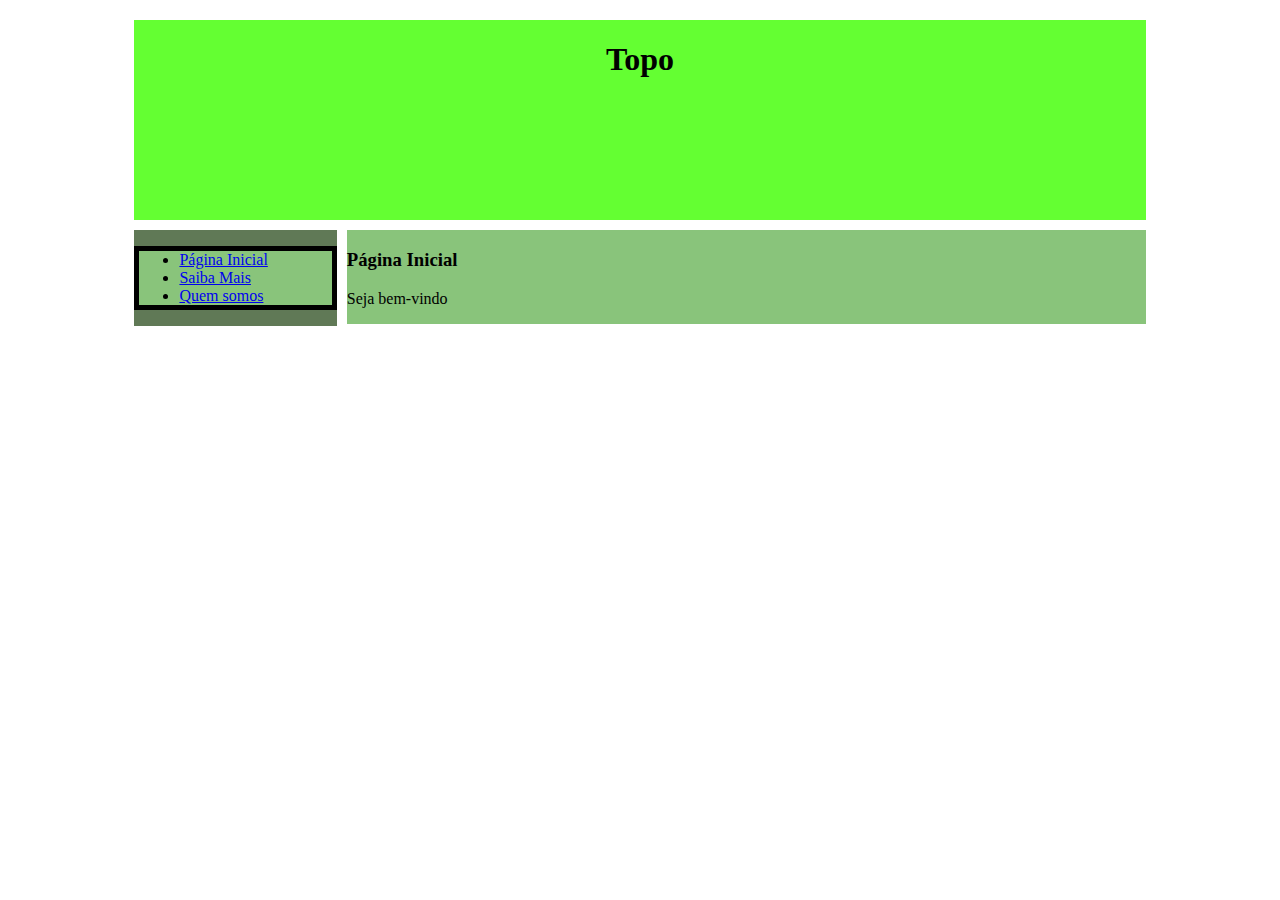
<file: index.html>
<!DOCTYPE html>
<html lang="pt-br">
<head>
    <meta charset="UTF-8">
    <meta name="viewport" content="width=device-width, initial-scale=1.0">
    <title>Aula Link</title>
    <link rel="stylesheet" href="css/estilos.css">
</head>
<body>
    <div id="container">
        <div id="header">
            <h1>Topo</h1>
        </div>
        <div id="nav">
            <ul>
                <li>
                    <a href="index.html">Página Inicial</a>
                </li>
                <li>
                    <a href="sobre.html">Saiba Mais</a>
                </li>
                <li>
                    <a href="quemsomos.html">Quem somos</a>
                </li>
            </ul>
        </div>
        <div id="content">
            <h3>Página Inicial</h3>
            <p>Seja bem-vindo</p>
        </div>
    </div>
</body>
</html>
</file>
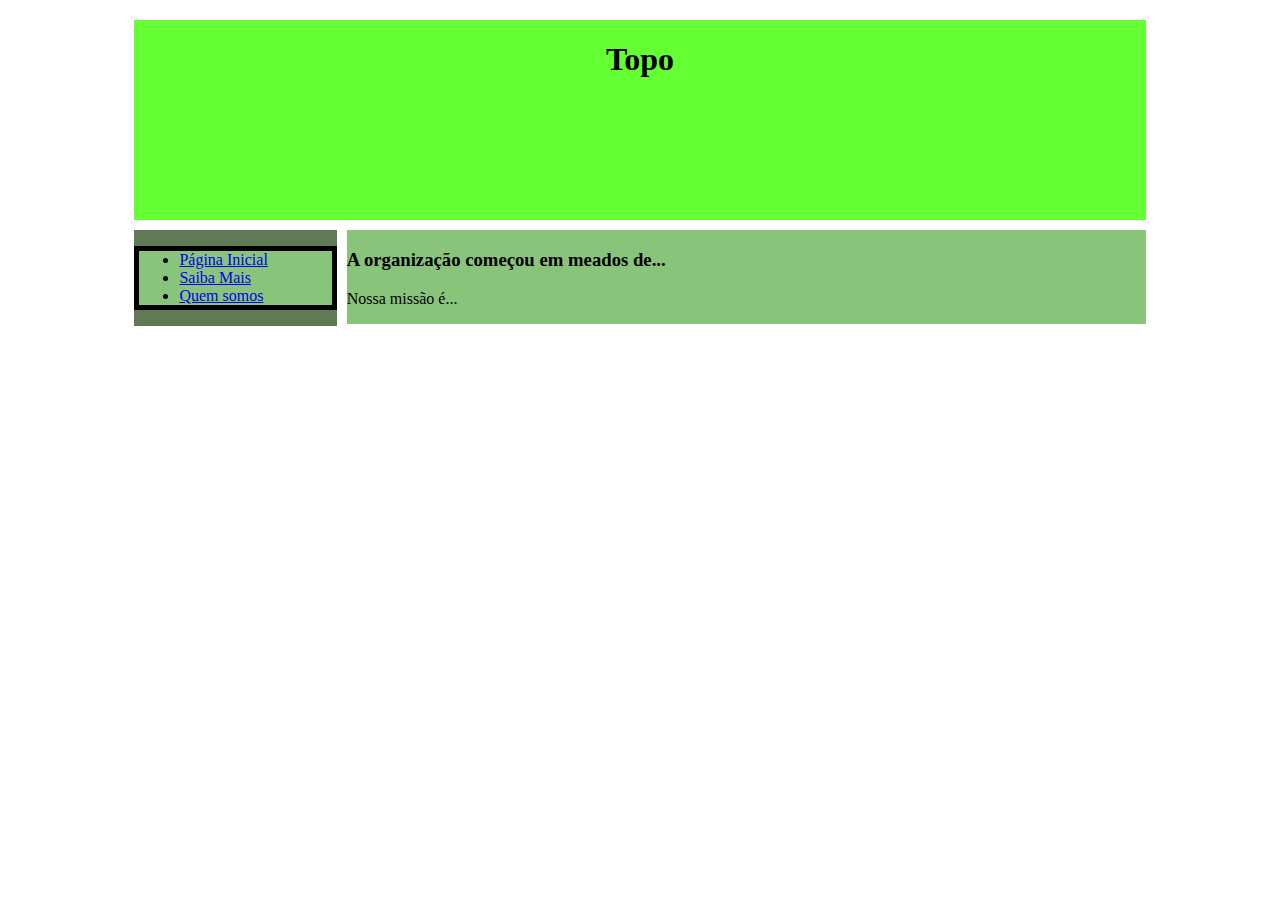
<file: quemsomos.html>
<!DOCTYPE html>
<html lang="en">
<head>
    <meta charset="UTF-8">
    <meta name="viewport" content="width=device-width, initial-scale=1.0">
    <title>Aula Link</title>
    <link rel="stylesheet" href="css/estilos.css">
</head>
<body>
    <div id="container">
        <div id="header">
            <h1>Topo</h1>
        </div>
        <div id="nav">
            <ul>
                <li>
                    <a href="index.html">Página Inicial</a>
                </li>
                <li>
                    <a href="sobre.html">Saiba Mais</a>
                </li>
                <li>
                    <a href="quemsomos.html">Quem somos</a>
                </li>
            </ul>
        </div>
        <div id="content">
            <h3>A organização começou em meados de...</h3>
            <p>Nossa missão é...</p>
        </div>
    </div>
</body>
</html>
</file>
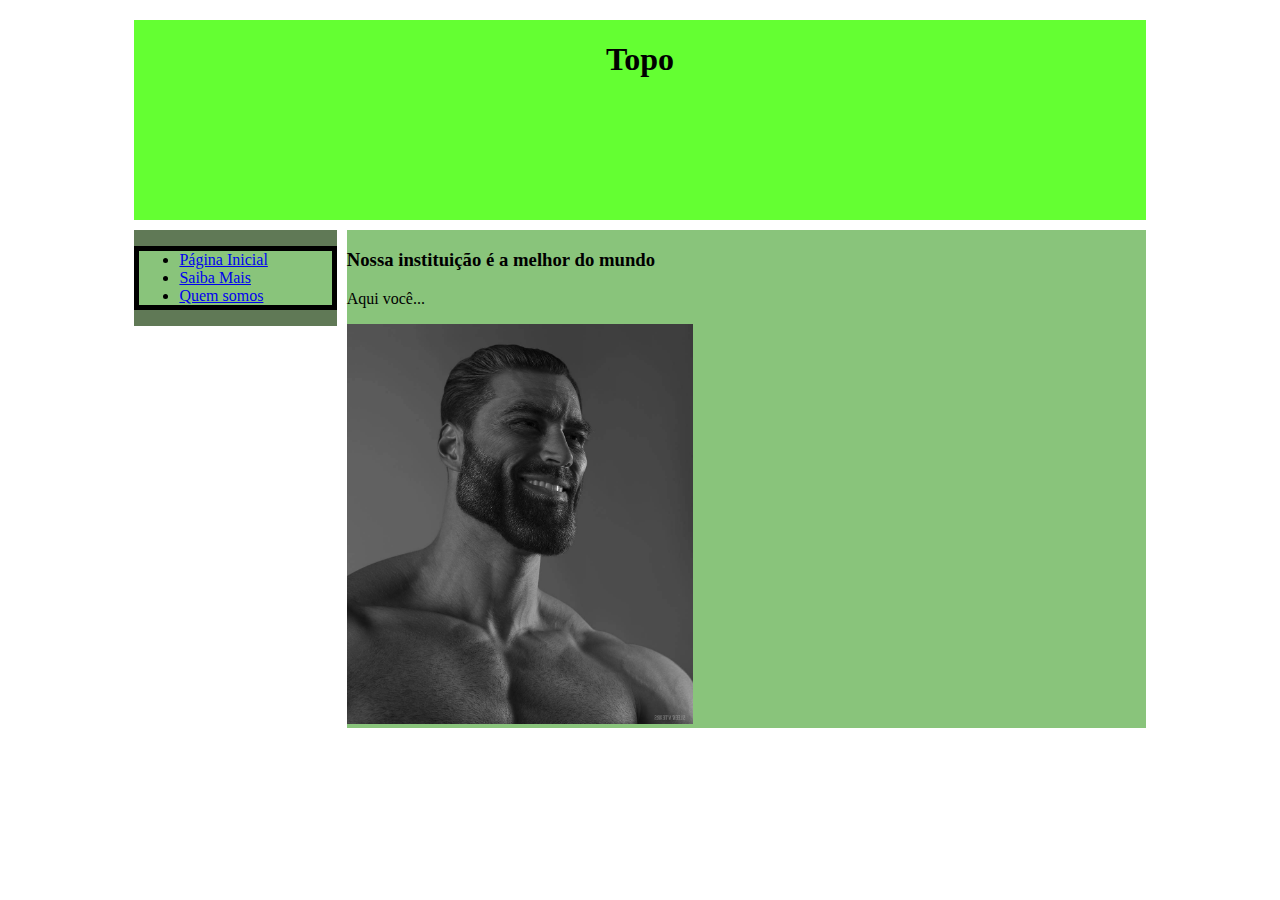
<file: sobre.html>
<!DOCTYPE html>
<html lang="en">
<head>
    <meta charset="UTF-8">
    <meta name="viewport" content="width=device-width, initial-scale=1.0">
    <title>Aula Link</title>
    <link rel="stylesheet" href="css/estilos.css">
</head>
<body>
    <div id="container">
        <div id="header">
            <h1>Topo</h1>
        </div>
        <div id="nav">
            <ul>
                <li>
                    <a href="index.html">Página Inicial</a>
                </li>
                <li>
                    <a href="sobre.html">Saiba Mais</a>
                </li>
                <li>
                    <a href="quemsomos.html">Quem somos</a>
                </li>
            </ul>
        </div>
        <div id="content">
            <h3>Nossa instituição é a melhor do mundo</h3>
            <p>Aqui você...</p>
            <img src="img/gigachad.jpg" alt="você após o curso" style="height: 400px;">
        </div>
    </div>
</body>
</html>
</file>
<file: css/estilos.css>
#container{
    width: 80%;
    margin: 20px auto;
}

#header{
    height: 200px;
    margin-bottom: 1%;
    float: left;
    text-align: center;
    background-color: rgb(100, 255, 50);
    width: 100%;
}

#nav{
    float: left;
    width: 20%;
    margin-right: 1%;
    background-color: #607956;
}

#content{
    float: left;
    width: 79%;
    background-color: #89c47b;
}

li:hover{
    color: black;
    border: #89c47b;
    background-color: #ff0000;
}

ul{
    border: 5px solid black;
    background-color: #89c47b;
}
</file>
